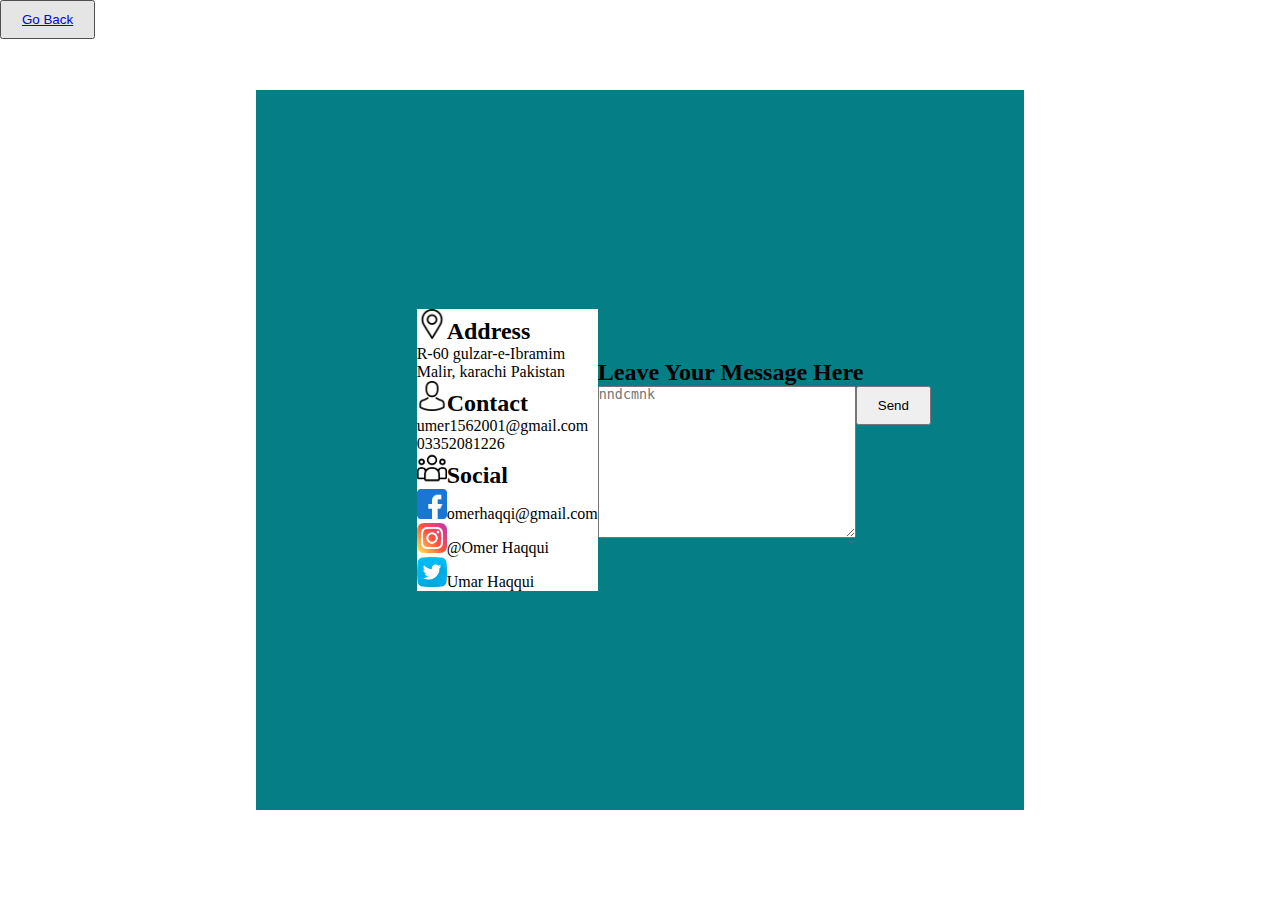
<file: contact.html>
<!DOCTYPE html>
<html lang="en">

<head>
    <meta charset="UTF-8">
    <meta http-equiv="X-UA-Compatible" content="IE=edge">
    <meta name="viewport" content="width=device-width, initial-scale=1.0">
    <title>Contact Me</title>
    <link rel="stylesheet" href="/css/contact.css">
    <link rel="stylesheet" href="./css/utils.css">
</head>

<body>
    <button> <a href="/index.html">Go Back</a></button>
    <div class="container">
        <div class="main">
            <div class="info">

                <div class="address">
                    <h2><img src="/icons/placeholder.png" width="30px" alt="">Address</h2>
                    <p>R-60 gulzar-e-Ibramim</p>
                    <p>Malir, karachi Pakistan</p>
                </div>

                <div class="contact">
                    <h2><img src="/icons/avatar.png" width="30px" alt="">Contact</h2>
                    <p>umer1562001@gmail.com</p>
                    <p>03352081226</p>
                </div>

                <div class="social">
                    <h2><img src="/icons/customer.png" width="30px" alt="">Social</h2>
                    <p><img src="/icons/facebook.png" width="30px" alt="">omerhaqqi@gmail.com</p>
                    <p><img src="/icons/instagram.png" width="30px" alt="">@Omer Haqqui</p>
                    <p><img src="/icons/twitter.png" width="30px" alt="">Umar Haqqui</p>
                </div>
            </div>
            <div class="message">
                <h2>Leave Your Message Here</h2>
                <textarea name="" placeholder="nndcmnk" id="" cols="30" rows="10"></textarea>
                <button> Send</button>
            </div>
        </div>
        <!-- <a href="/index.html">go back</a> -->
    </div>
</body>

</html>
</file>
<file: css/contact.css>
*{
    margin: 0;
    padding: 0;
}
.container{
    width: 100vw;
    height: 100vh;
    display: flex;
    justify-content: center;
    align-items: center;
}
.main{
    width: 60vw;
    height: 80vh;
    background: var(--c-main);
    display: flex;
    justify-content: center;
    align-items: center;
}
.info{
    background: var(--c-white);
}
button{
    position: fixed;
    
    padding: 10px 20px;
}
</file>
<file: css/utils.css>
@import url("https://fonts.googleapis.com/css2?family=Acme&family=Bangers&family=Noto+Sans+Display&family=Righteous&display=swap");
@import url('https://fonts.googleapis.com/css2?family=Source+Code+Pro&display=swap');

:root{
    /* font */
    --main-font: 'Noto Sans Display', sans-serif;
    /* --h-font: 'Acme', sans-serif; 
    --e-font: 'Righteous', cursive;  */
    --p-font: 'Source Code Pro', monospace;

    /* colors */
    /* --c-main:  #f52072; */
    --c-main:  #057e86;
    --c-text: #868686;
    --c-white: #fff;
}
</file>
